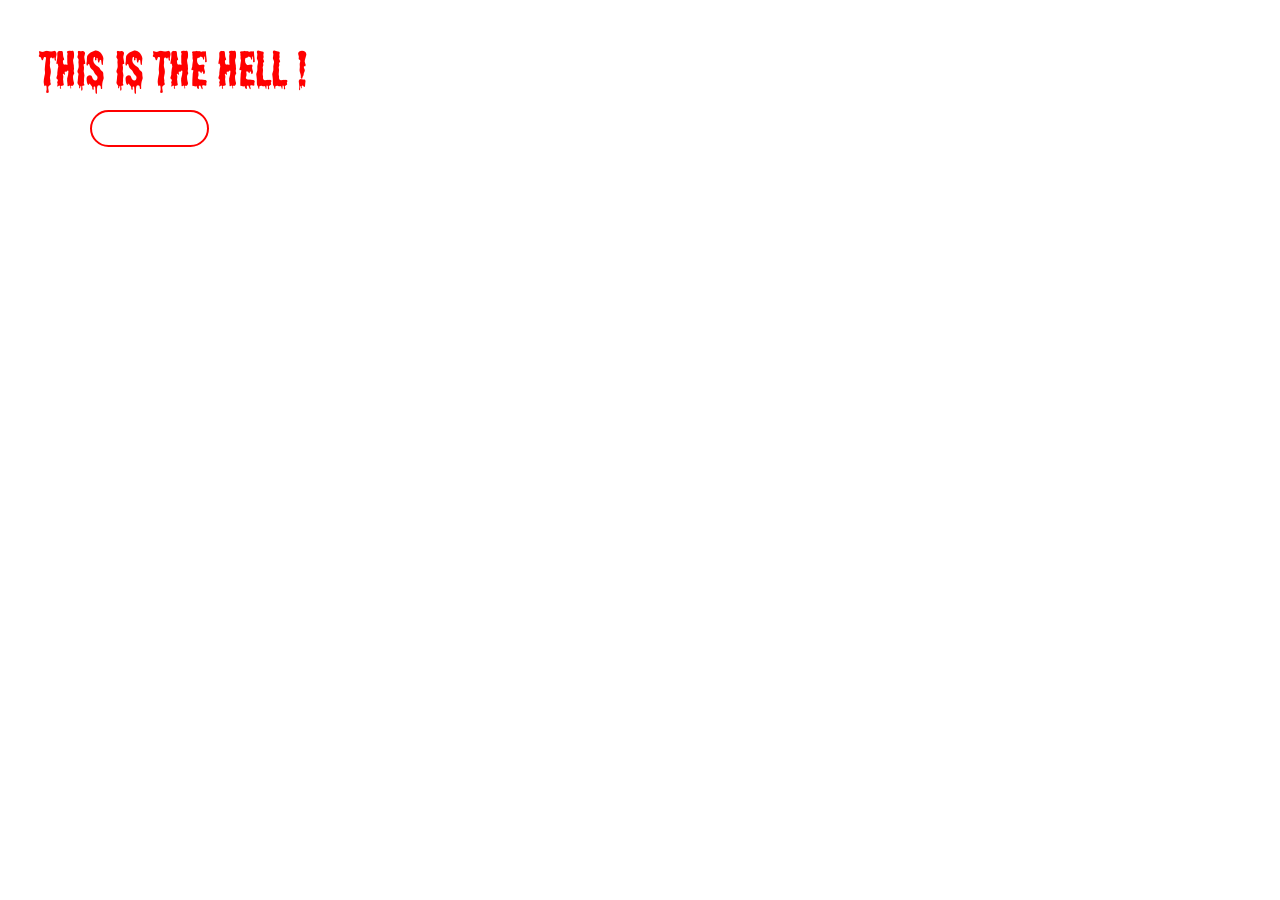
<file: Custom webPage in css/index.html>
<!DOCTYPE html>
<html lang="en">
<head>
    <meta charset="UTF-8">
    <meta name="viewport" content="width=device-width, initial-scale=1.0">
    <link rel="stylesheet" href="style.css">
    <title>Web Page</title>
</head>
<body>

    <div id="div">
        <h2>This is the hell !</h2>
        <button>Explore</button>
    </div>

</body>
</html>
</file>
<file: Custom webPage in css/style.css>
@font-face {
    font-family: custom;
    src: url(./shlop\ rg.otf);
}



*{

    padding: 0;
    margin: 0;
    box-sizing: border-box;
}

html, body{
    width: 100%;
    height: 100%;

    
    
    background-image: url(https://images.unsplash.com/photo-1643693271888-499f942cd8d7?q=80&w=1170&auto=format&fit=crop&ixlib=rb-4.1.0&ixid=M3wxMjA3fDB8MHxwaG90by1wYWdlfHx8fGVufDB8fHx8fA%3D%3D);

    background-size: cover;
    background-position: center;


    text-align: left;
    padding: 20px;

}
    

h2{
    color: red;
    font-family: custom;
    font-size: 50px;
    font-weight: 500;
}

button{
    font-size: 15px;
    padding: 8px 30px;
    font-weight: 600;
    background-color: transparent;
    color: white;
    border: solid 2px red;
    border-radius: 40px;
    margin-top: 10px;
    margin-left: 50px;
}
</file>
